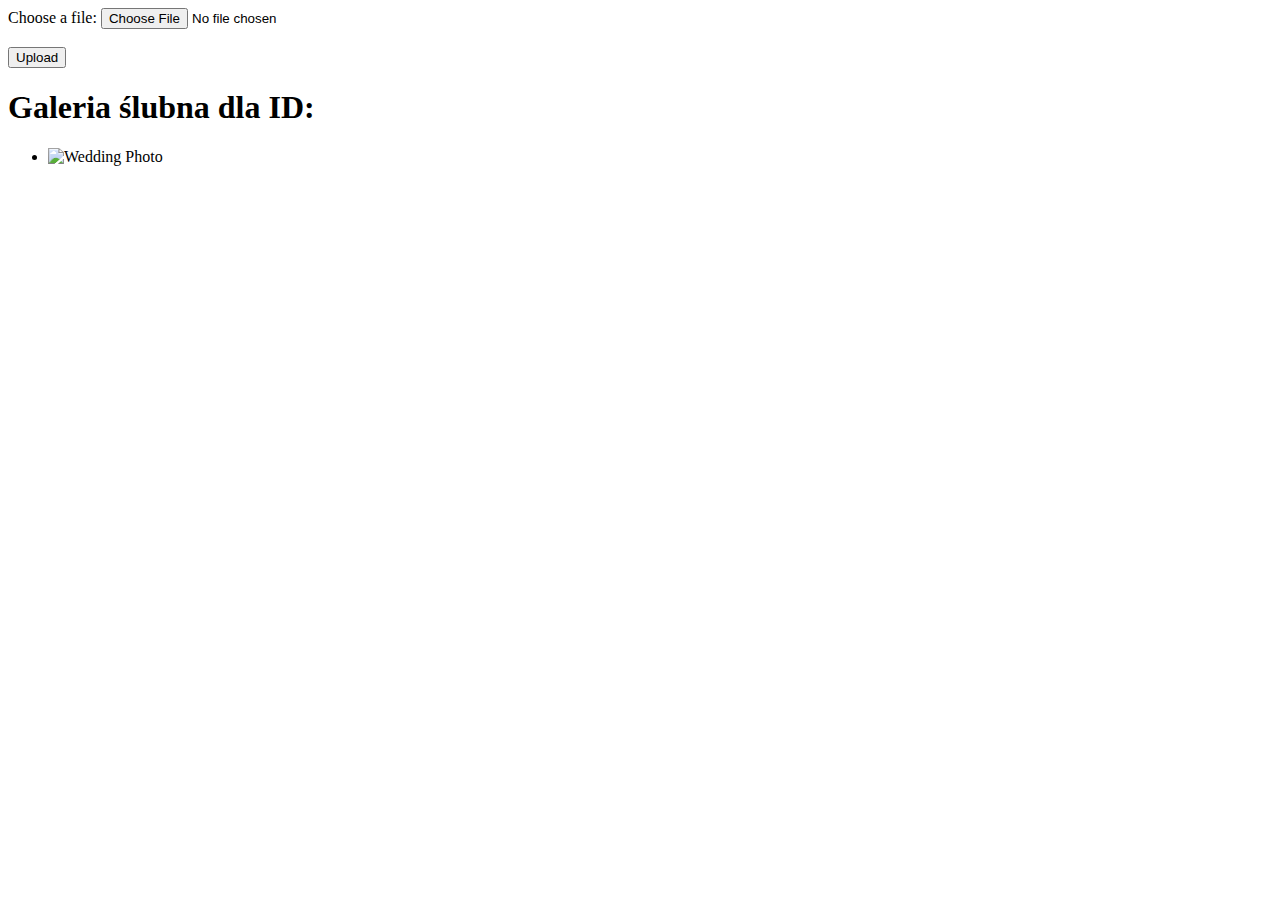
<file: src/main/resources/templates/gallery.html>
<!DOCTYPE html>
<html xmlns:th="http://www.thymeleaf.org">
<head>
    <meta charset="UTF-8">
    <title>Galeria Ślubna</title>
    <style>

    </style>
</head>
<body>

<div class="uploadBox">
    <form th:action="@{/gallery/add(weddingId=${weddingId})}" method="post" enctype="multipart/form-data">
        <label for="file">Choose a file:</label>
        <input type="file" id="file" name="file">
        <br><br>
        <input type="submit" value="Upload">
    </form>
</div>

<h1>Galeria ślubna dla ID: <span th:text="${weddingId}"></span></h1>

<div class="gallery">
    <div th:if="${weddingPhotos != null}">
        <ul>
            <li th:each="photo : ${weddingPhotos}">
                <img th:src="@{${photo}}" alt="Wedding Photo" width="200" height="200" />
            </li>
        </ul>
    </div>
</div>
</body>
</html>
</file>
